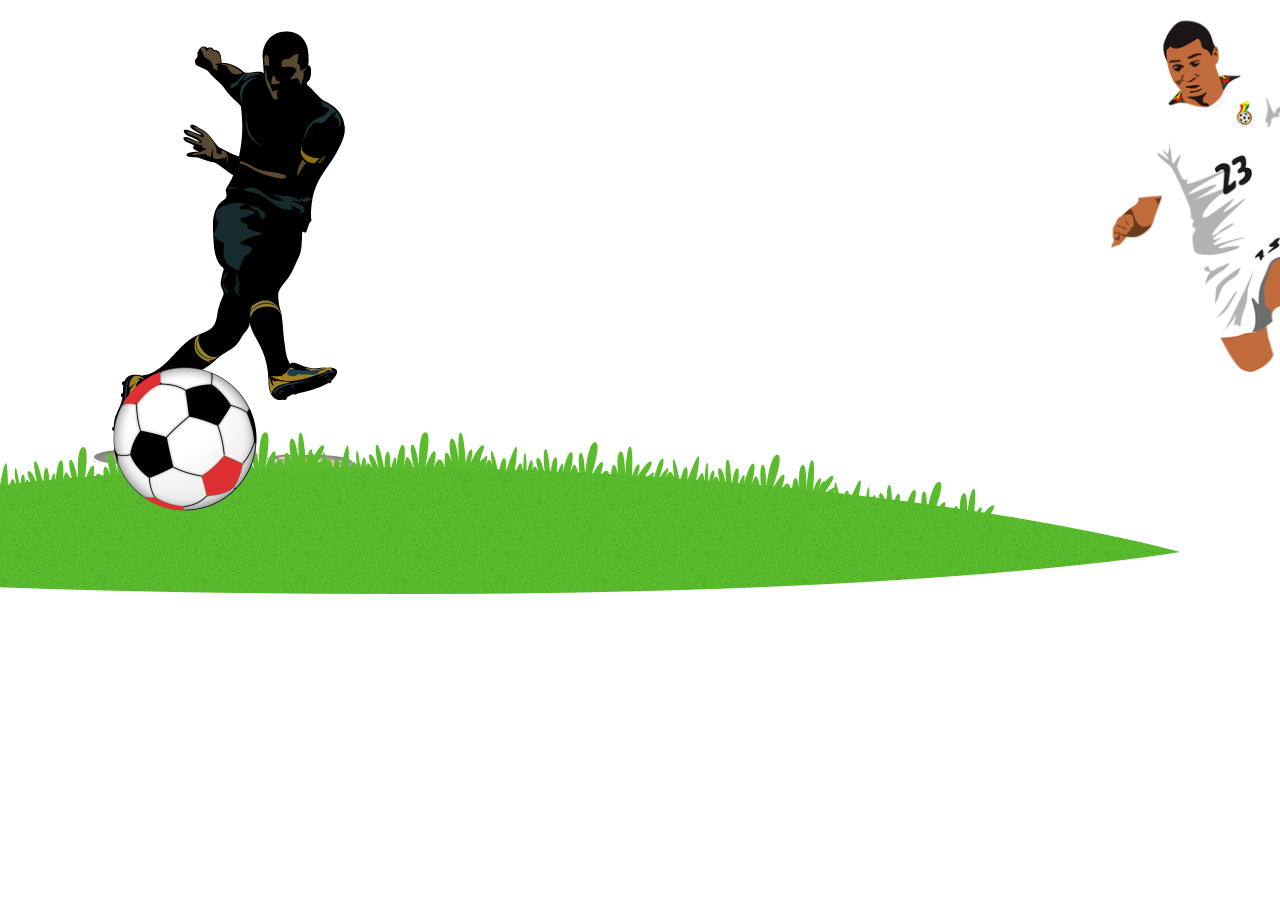
<file: index.html>
<!DOCTYPE html>
<html lang="en">
<head>
    <meta charset="UTF-8">
    <link rel="stylesheet" href="./css/style.css">
    <meta name="viewport" content="width=device-width, initial-scale=1.0">
    <title>task1</title>
</head>
<body>


   
    

    <div class="container">
        <img id="p1" src="/imgs/player1.png">
        <img id="p2" src="/imgs/player2.png">
        <img  id="grass" src="/imgs/grass.png">
        <img  id="ball" src="/imgs/Black-Red_Egyptian_Soccer_ball.png">

    </div>

    
</body>
</html>
</file>
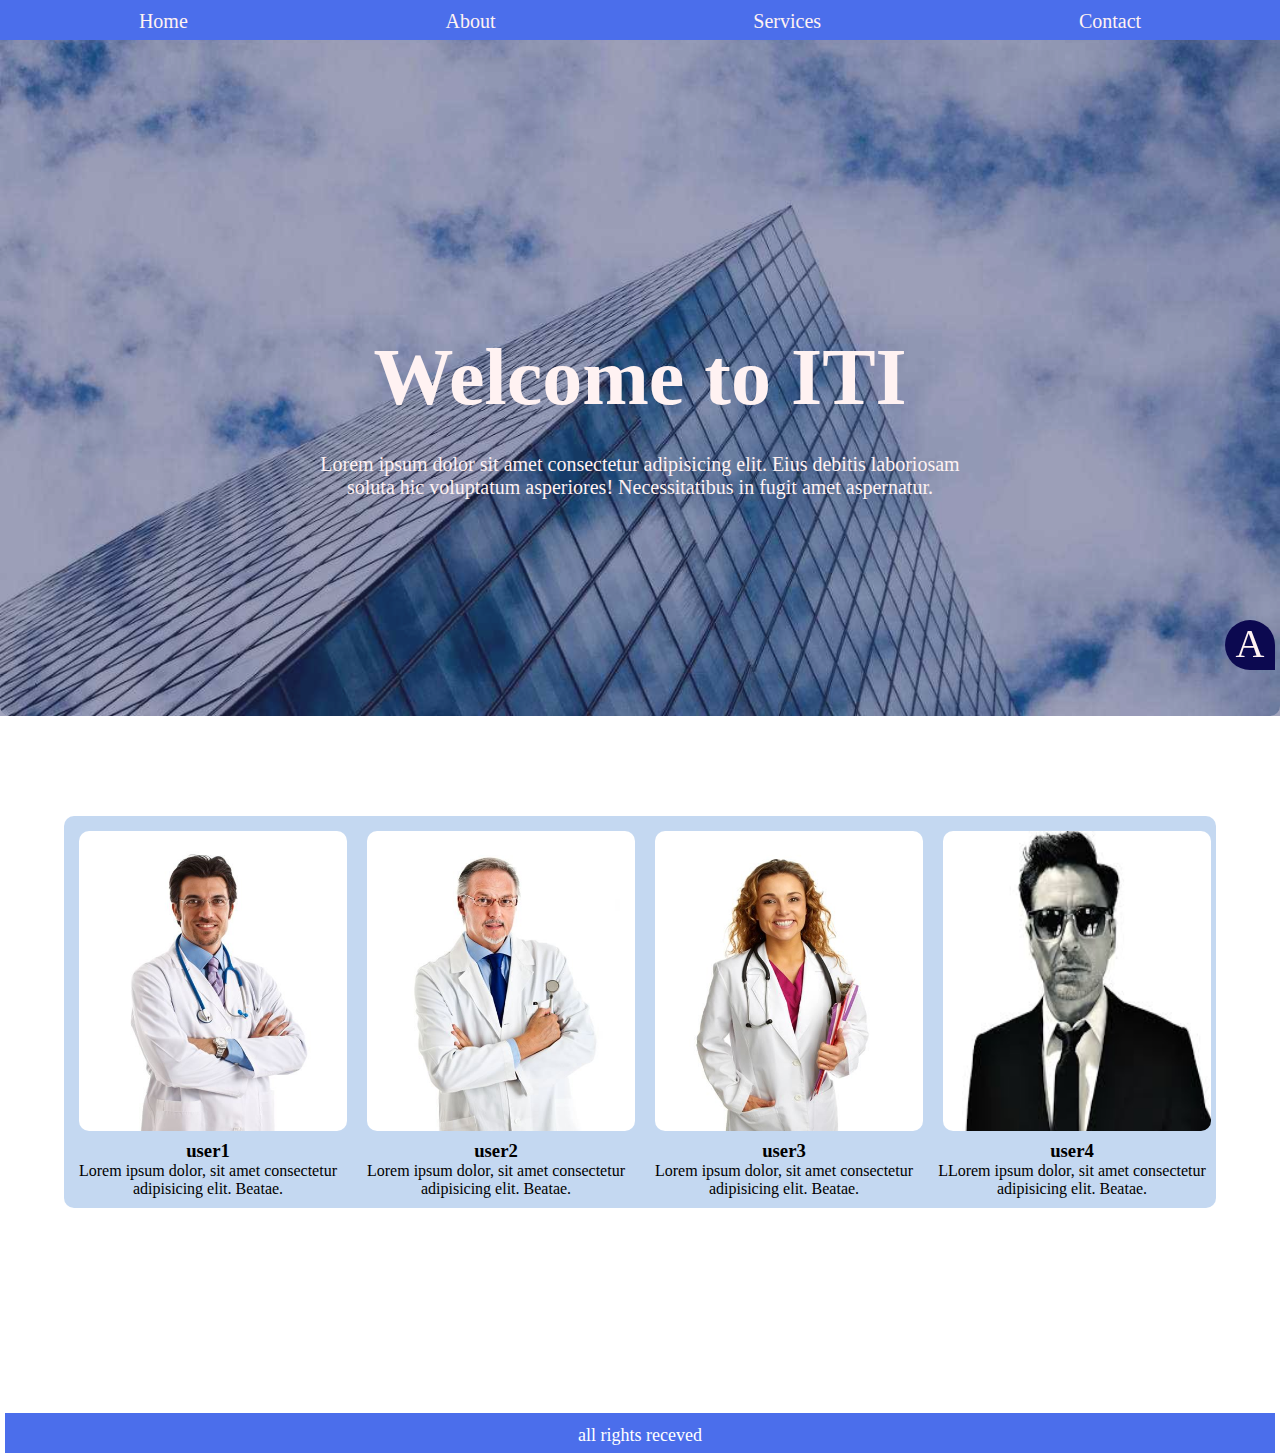
<file: task2.html>
<!DOCTYPE html>
<html lang="en">
<head>
    <meta charset="UTF-8">
    <link rel="stylesheet" href="./css/task2.css">
    <meta name="viewport" content="width=device-width, initial-scale=1.0">
    <title>task2</title>
</head>
<body>
    <header>
        <nav>
            <ul>
                <li><a href="#">Home</a></li>
                <li><a href="#">About</a></li>
                <li><a href="#">Services</a></li>
                <li><a href="#">Contact</a></li>
            </ul>

        </nav>
    </header>

    <main>


        <section>
            <div class="first">
                <h1 id="txt1">Welcome to ITI</h1>
                <p id="txt2">Lorem ipsum dolor sit amet consectetur adipisicing elit. Eius debitis laboriosam soluta hic voluptatum asperiores! Necessitatibus in fugit amet aspernatur.</p>
                <img id="desc" src="/imgs/architect.jpg">
                <div id="colorDiv">
                </div>
                <div id="btn">A</div>
            </div>
        </section>





        <div class="container">
            <div class="card">
                <img src="/imgs/Card2.jpg" alt="">
                <h3>user1</h3>
                <p>Lorem ipsum dolor, sit amet consectetur adipisicing elit. 
                    Beatae.</p>
            </div>
            <div class="card">
                <img src="./imgs/Card3.jpg" alt="">
                <h3>user2</h3>
                <p>Lorem ipsum dolor, sit amet consectetur adipisicing elit. 
                    Beatae.</p>
            </div>
            <div class="card">
                <img src="./imgs/Card4.jpg" alt="">
                <h3>user3</h3>
                <p>Lorem ipsum dolor, sit amet consectetur adipisicing elit. 
                    Beatae.</p>
            </div>
            <div class="card">
                <img src="./imgs/Card6.jpeg" alt="">
                <h3>user4</h3>
                <p>LLorem ipsum dolor, sit amet consectetur adipisicing elit. 
                    Beatae.</p>
            </div>

        </div>

    </main>



    <footer>
        <p> all rights receved </p>
    </footer>
</body>
</html>
</file>
<file: css/style.css>
*{
    margin: 0;
    padding: 0;
}

.container{

    position: relative;
}


#p2{
    width: 500px;
    height: 500px;
    position: absolute;
    left: 1000px;
}
#grass{
    position: absolute;
    bottom: -90px;
    right: 100px;
}
#ball{
    width: 150px;
    height: 150px;
    position: absolute;
    bottom: -10px;
    left: 110px;
    animation: move 5s linear infinite ;
}
@keyframes move {
    0% {
        transform: translateX(0);
      }
    
      50% {
        transform: translateX(1100px);
      }
    
      100% {
        transform: translateX(0);
      }
    
}
</file>
<file: css/task2.css>
*{
    margin: 0;
    padding: 0;
    box-sizing: border-box;
}
ul{
    display: flex;
    justify-content: space-around;
    padding: 5px;
    margin: 5px;
}
nav{
    position:fixed;
    width: 100%;
    background-color: #4b6eeb;
    top: 0;
    z-index: 100;
    height: 40px;
    
}

li{
    list-style: none;
    font-size: 20px;
}

a{
    text-decoration: none;
    color: #FFF2F2;
}


.first{
    height: 716px;
    width: 100%;
    justify-content: center;
    align-items: center;
    position: relative;
}
#desc{
    margin: 0px;
    height: inherit;
}
#txt1{
    text-align: center;
    position: absolute;
    left: 50%;          
    top: 40%;           
    transform: translate(-50%, 50%);
    font-size: 80px;
    color: #FFF2F2;
    display: flex;
    z-index: 1;

}

#txt2{
    text-align: center;
    position: absolute;
    left: 50%;          
    top: 60%;           
    transform: translate(-50%, 50%);    font-size: 20px;
    color: #FFF2F2;
    z-index: 1;

}

#colorDiv{
    width: 100%;
    height: 100%;
    background-color: #2d336b73;
    position: absolute;
    top: 0;
    z-index: 0;
}

#btn{
    height: 50px;
    width: 50px;
    background-color: #0C0950;
    position: fixed;
    top:620px;
    z-index: 1;
    border-radius: 50%;
    border-bottom-right-radius: 0%;
    text-align: center;
    font-size: 40px;
    color: #FFF2F2;
    right: 5px;
   

}
.container{
    display: grid;
    align-items: center;
    width:90%;
    position: relative;
    top:100px;
    left:5%;
    border-radius: 10px;
    background-color: #bbd2efdd;
    grid-template-columns: repeat(4 ,1fr);

}
.card{
    width: 100%;
    justify-content: center;
    justify-items: center;
    padding: 10px;
    text-align: center;
}
img{
    width:100%;
    height: 300px;
    margin: 5px;
    border-radius: 10px;

}
@media (max-width:1100px){
    .container{
        grid-template-columns: repeat(2,1fr);
    }
    #txt1{
        top:20%;
    }
    #txt2{
        top: 60%;
    }
    

}
@media (max-width:600px){
    .container{
        grid-template-columns: repeat(1,1fr);
    }
    #txt1{
        top:20%;
    }
    #txt2{
        top: 60%;
    }
    nav {
        flex-direction: column;
    }

}

footer{
    background-color: #4b6eeb ;
    align-items: center;
    align-content: center;
    text-align: center;
    font-size: 18px;
    padding-top: 5px;
    color: white;
    margin: 5px;
    position: relative;
    top:300px;
    height: 40px;

}
</file>
